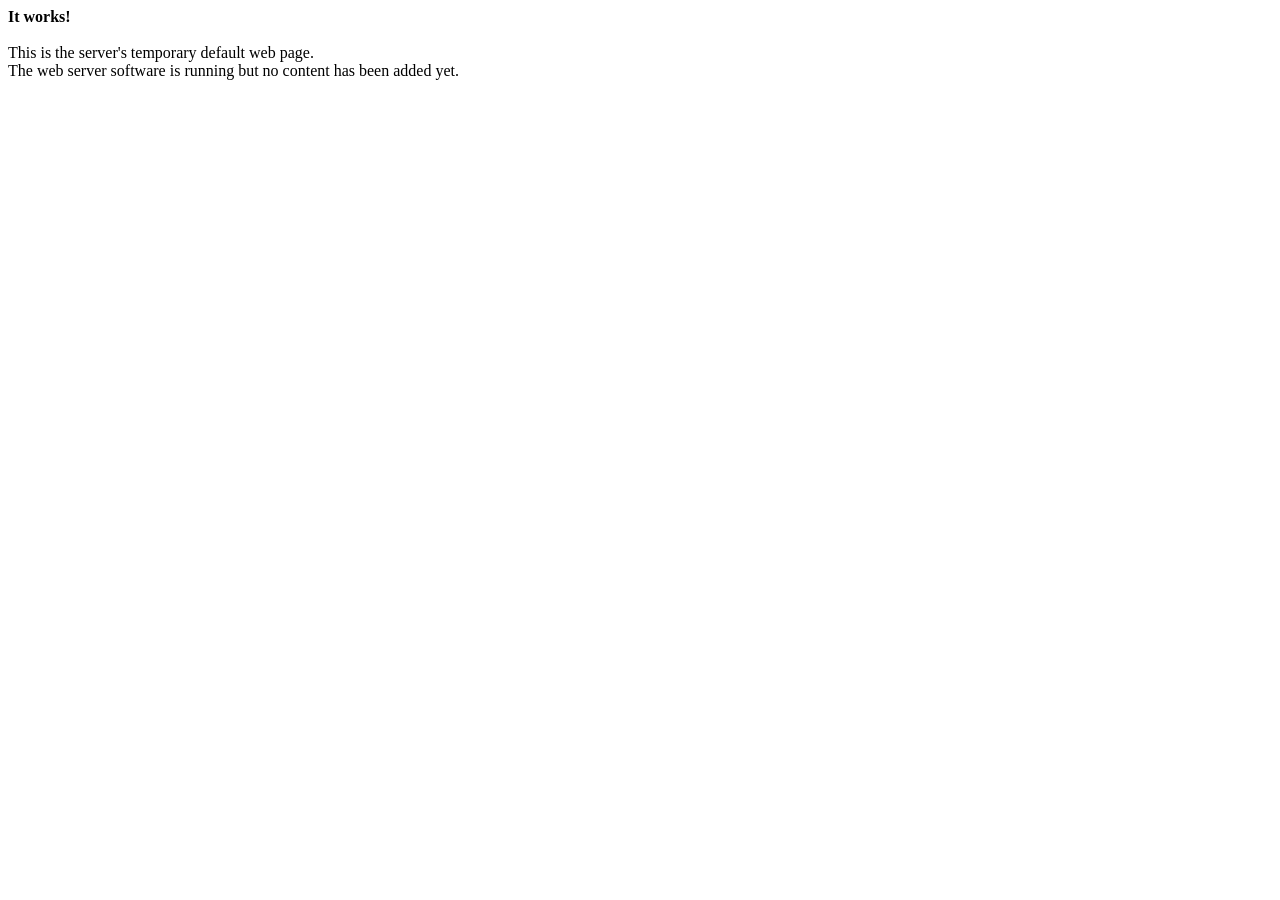
<file: htdocs/index.html>
<!doctype html>
  <head>
    <meta charset="utf-8">
    <title>Website under construction</title>
    <meta name="description" content="Default page for simple hosting clients">
  </head>
  <body>
       <b>It works!</b><br />
       <br />
       This is the server's temporary default web page.<br />
       The web server software is running but no content has been added yet.
  </body>
</html>
</file>
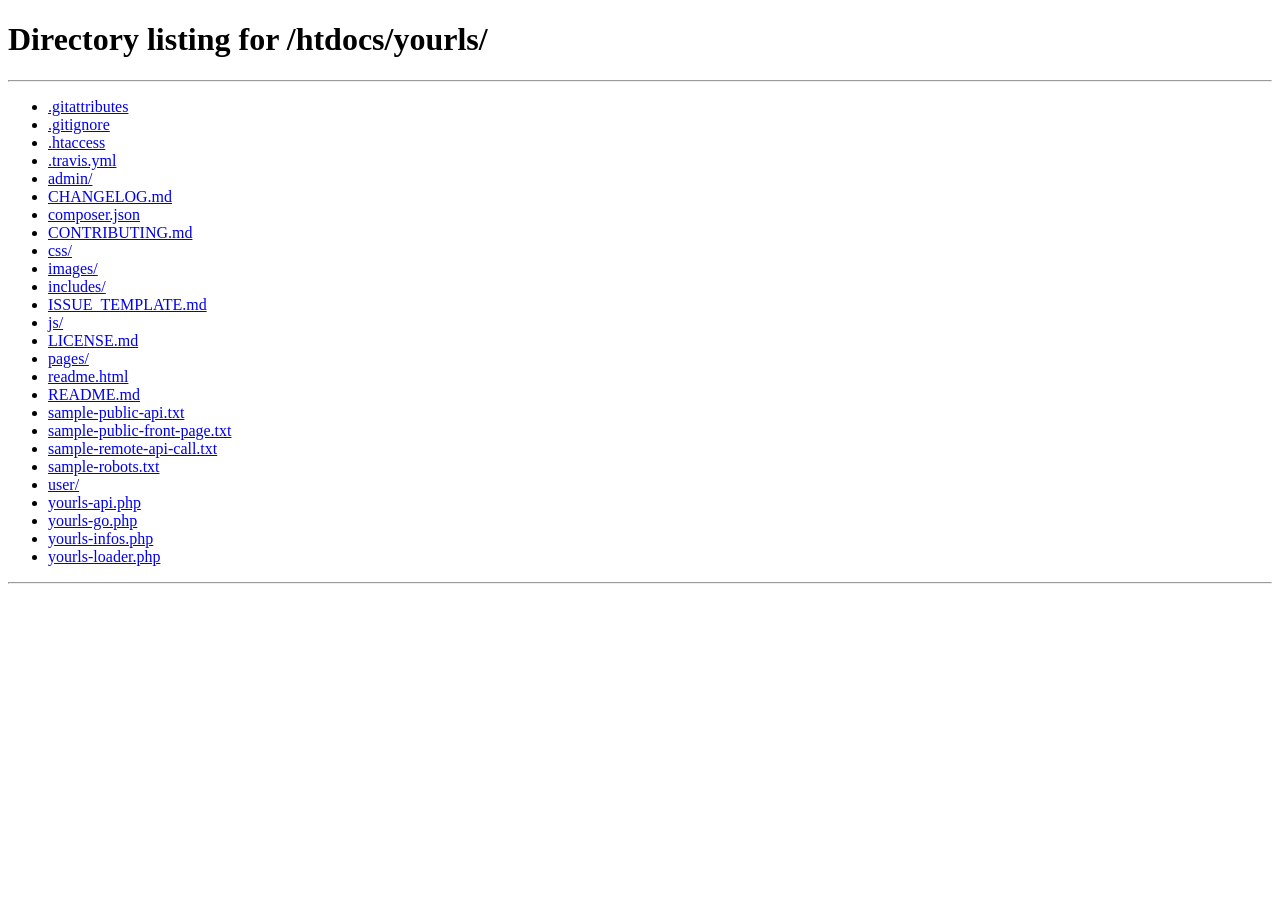
<file: htdocs/yourls/user/index.html>
<!-- This page hides the content of the /pages/ directory and sends to YOURLS root -->
<html>
<head>
<meta http-equiv="refresh" content="0;url=../"></head>
<body>
YOURLS has nothing for you to see here.
</body>
</html>
</file>
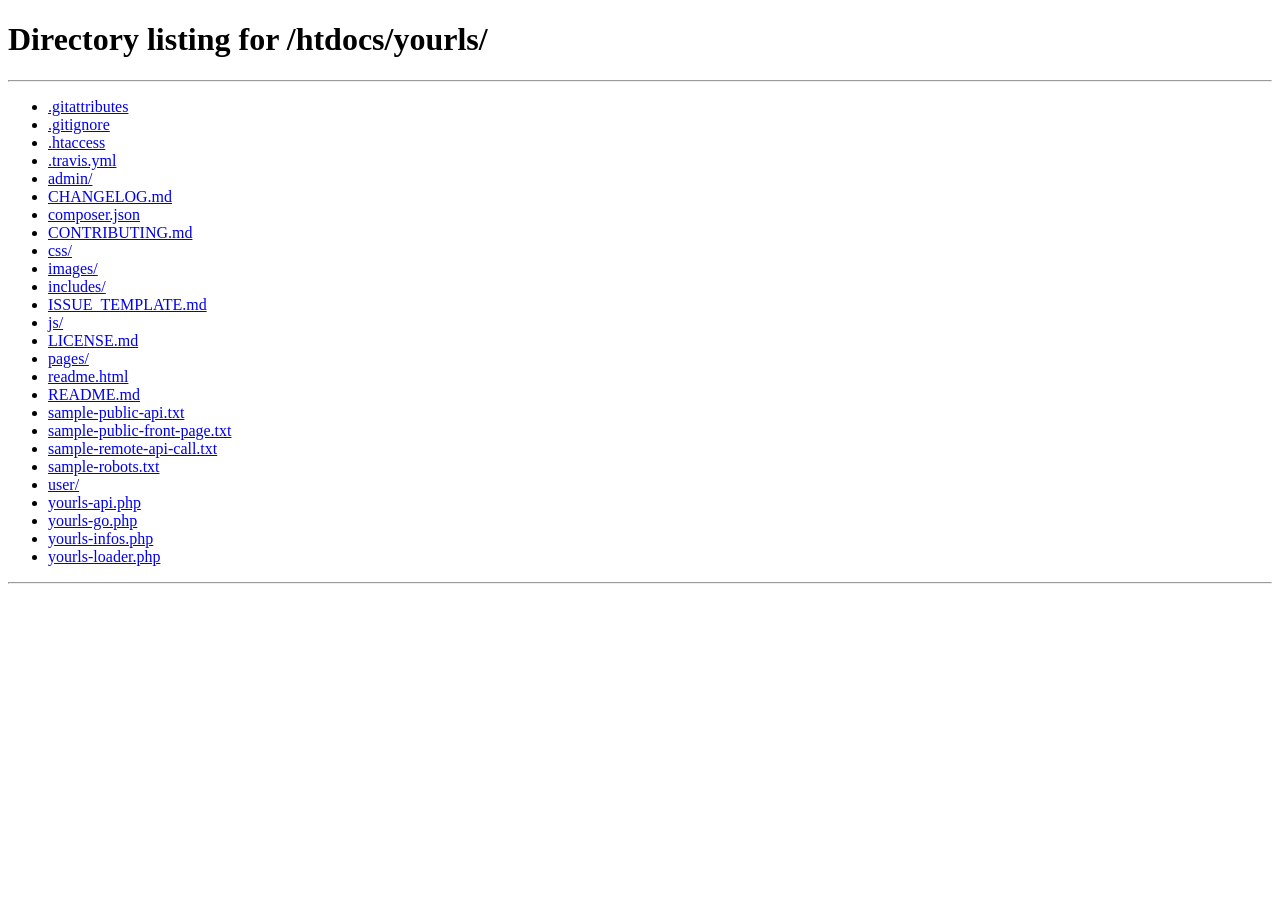
<file: htdocs/yourls/user/languages/index.html>
<!-- This page hides the content of the directory and sends to YOURLS root -->
<html>
<head>
<meta http-equiv="refresh" content="0;url=../"></head>
<body>
YOURLS has nothing for you to see here.
</body>
</html>
</file>
